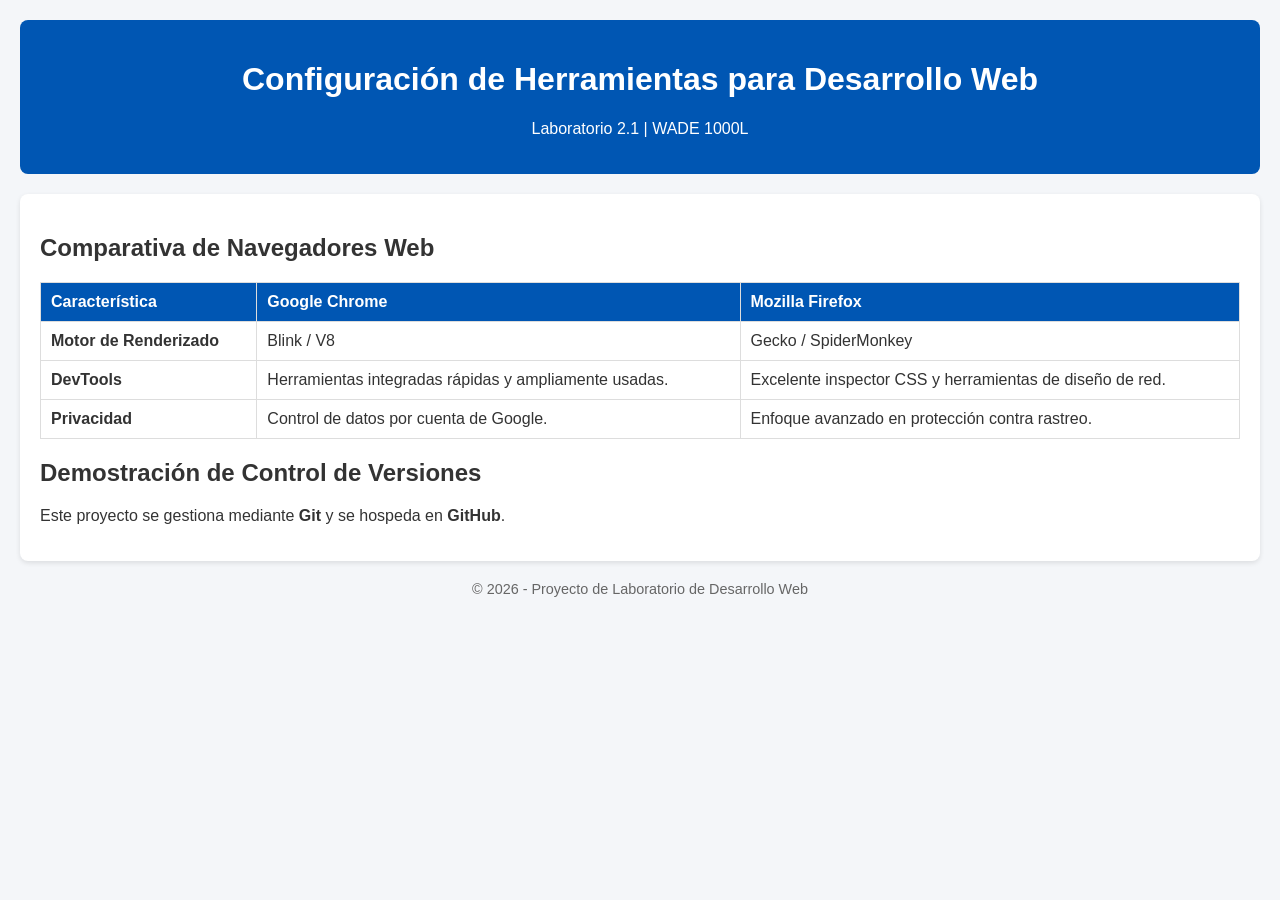
<file: HTML lab 2.1.html>
<!DOCTYPE html>
<html lang="es">
<head>
    <meta charset="UTF-8">
    <meta name="viewport" content="width=device-width, initial-scale=1.0">
    <title>Laboratorio 2.1 - Desarrollo Web</title>
    <style>
        body {
            font-family: Arial, sans-serif;
            margin: 0;
            padding: 20px;
            background-color: #f4f6f9;
            color: #333;
        }
        header {
            background-color: #0056b3;
            color: white;
            padding: 20px;
            text-align: center;
            border-radius: 8px;
        }
        main {
            margin-top: 20px;
            background: white;
            padding: 20px;
            border-radius: 8px;
            box-shadow: 0 2px 5px rgba(0,0,0,0.1);
        }
        .comparison-table {
            width: 100%;
            border-collapse: collapse;
            margin-top: 15px;
        }
        .comparison-table th, .comparison-table td {
            border: 1px solid #ddd;
            padding: 10px;
            text-align: left;
        }
        .comparison-table th {
            background-color: #0056b3;
            color: white;
        }
        footer {
            margin-top: 20px;
            text-align: center;
            font-size: 0.9em;
            color: #666;
        }
    </style>
</head>
<body>

    <header>
        <h1>Configuración de Herramientas para Desarrollo Web</h1>
        <p>Laboratorio 2.1 | WADE 1000L</p>
    </header>

    <main>
        <section>
            <h2>Comparativa de Navegadores Web</h2>
            <table class="comparison-table">
                <thead>
                    <tr>
                        <th>Característica</th>
                        <th>Google Chrome</th>
                        <th>Mozilla Firefox</th>
                    </tr>
                </thead>
                <tbody>
                    <tr>
                        <td><strong>Motor de Renderizado</strong></td>
                        <td>Blink / V8</td>
                        <td>Gecko / SpiderMonkey</td>
                    </tr>
                    <tr>
                        <td><strong>DevTools</strong></td>
                        <td>Herramientas integradas rápidas y ampliamente usadas.</td>
                        <td>Excelente inspector CSS y herramientas de diseño de red.</td>
                    </tr>
                    <tr>
                        <td><strong>Privacidad</strong></td>
                        <td>Control de datos por cuenta de Google.</td>
                        <td>Enfoque avanzado en protección contra rastreo.</td>
                    </tr>
                </tbody>
            </table>
        </section>

        <section>
            <h2>Demostración de Control de Versiones</h2>
            <p>Este proyecto se gestiona mediante <strong>Git</strong> y se hospeda en <strong>GitHub</strong>.</p>
        </section>
    </main>

    <footer>
        <p>&copy; 2026 - Proyecto de Laboratorio de Desarrollo Web</p>
    </footer>

</body>
</html>
</file>
